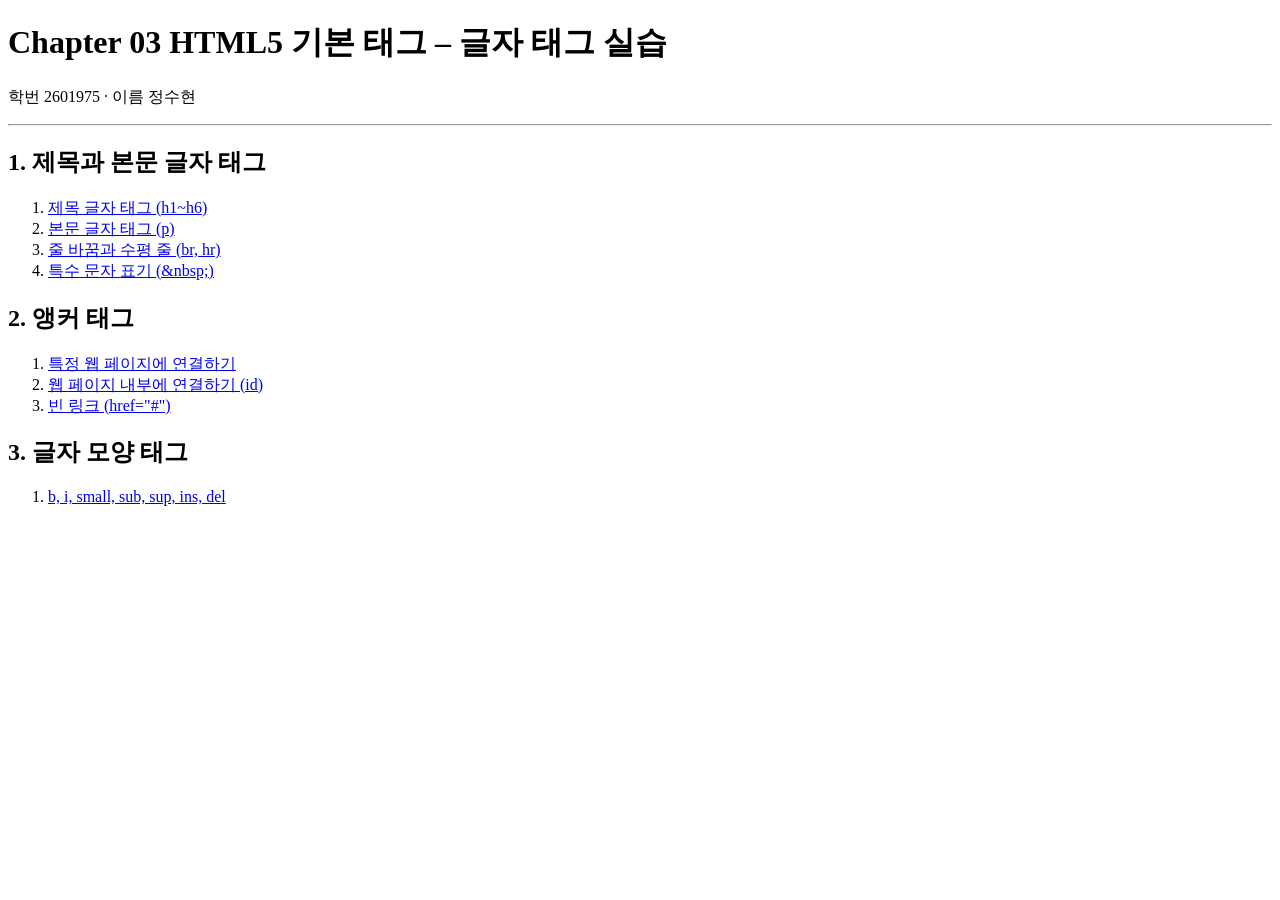
<file: index.html>
<!-- 작성일: 2026-10-07 10:34 (KST) -->
<!-- Chapter 03 Section 01 글자 태그 실습 목록 -->
<!DOCTYPE html>
<html>
<head>
    <meta charset="utf-8">
    <title>Chapter 03 - 글자 태그 실습</title>
</head>
<body>
    <h1>Chapter 03 HTML5 기본 태그 &ndash; 글자 태그 실습</h1>
    <p>학번 2601975 &middot; 이름 정수현</p>
    <hr>

    <h2>1. 제목과 본문 글자 태그</h2>
    <ol>
        <li><a href="03-01_heading.html">제목 글자 태그 (h1~h6)</a></li>
        <li><a href="03-02_paragraph.html">본문 글자 태그 (p)</a></li>
        <li><a href="03-03_br-hr.html">줄 바꿈과 수평 줄 (br, hr)</a></li>
        <li><a href="03-04_nbsp.html">특수 문자 표기 (&amp;nbsp;)</a></li>
    </ol>

    <h2>2. 앵커 태그</h2>
    <ol>
        <li><a href="03-05_anchor-external.html">특정 웹 페이지에 연결하기</a></li>
        <li><a href="03-06_anchor-internal.html">웹 페이지 내부에 연결하기 (id)</a></li>
        <li><a href="03-07_anchor-empty.html">빈 링크 (href="#")</a></li>
    </ol>

    <h2>3. 글자 모양 태그</h2>
    <ol>
        <li><a href="03-08_text-style.html">b, i, small, sub, sup, ins, del</a></li>
    </ol>
</body>
</html>
</file>
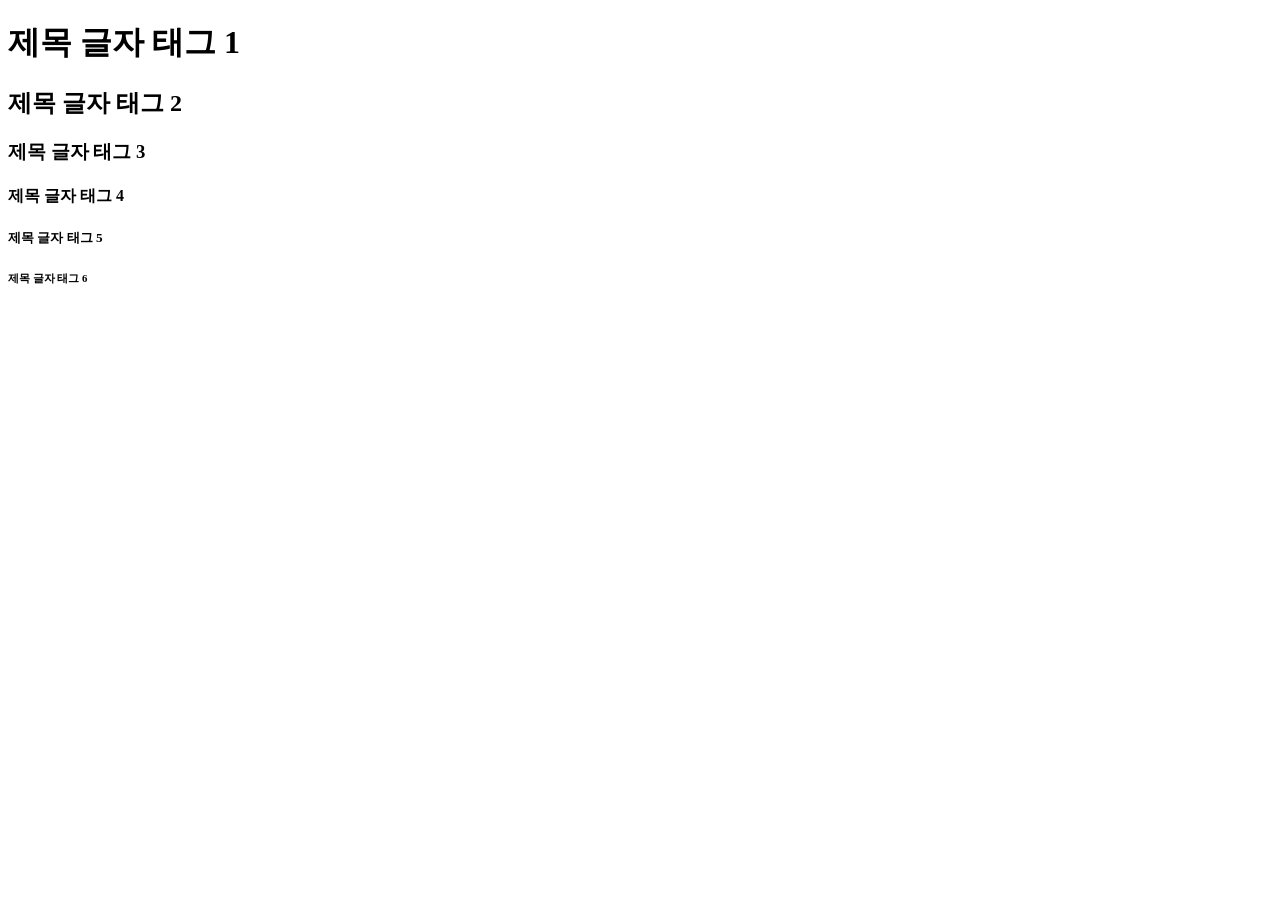
<file: 03-01_heading.html>
<!-- 작성일: 2026-10-07 10:34 (KST) -->
<!-- [코드 3-1] 제목 글자 태그 h1 ~ h6 -->
<!DOCTYPE html>
<html>
<head>
    <meta charset="utf-8">
    <title>HTML TEXT Basic Page</title>
</head>
<body>
    <h1>제목 글자 태그 1</h1>
    <h2>제목 글자 태그 2</h2>
    <h3>제목 글자 태그 3</h3>
    <h4>제목 글자 태그 4</h4>
    <h5>제목 글자 태그 5</h5>
    <h6>제목 글자 태그 6</h6>
</body>
</html>
</file>
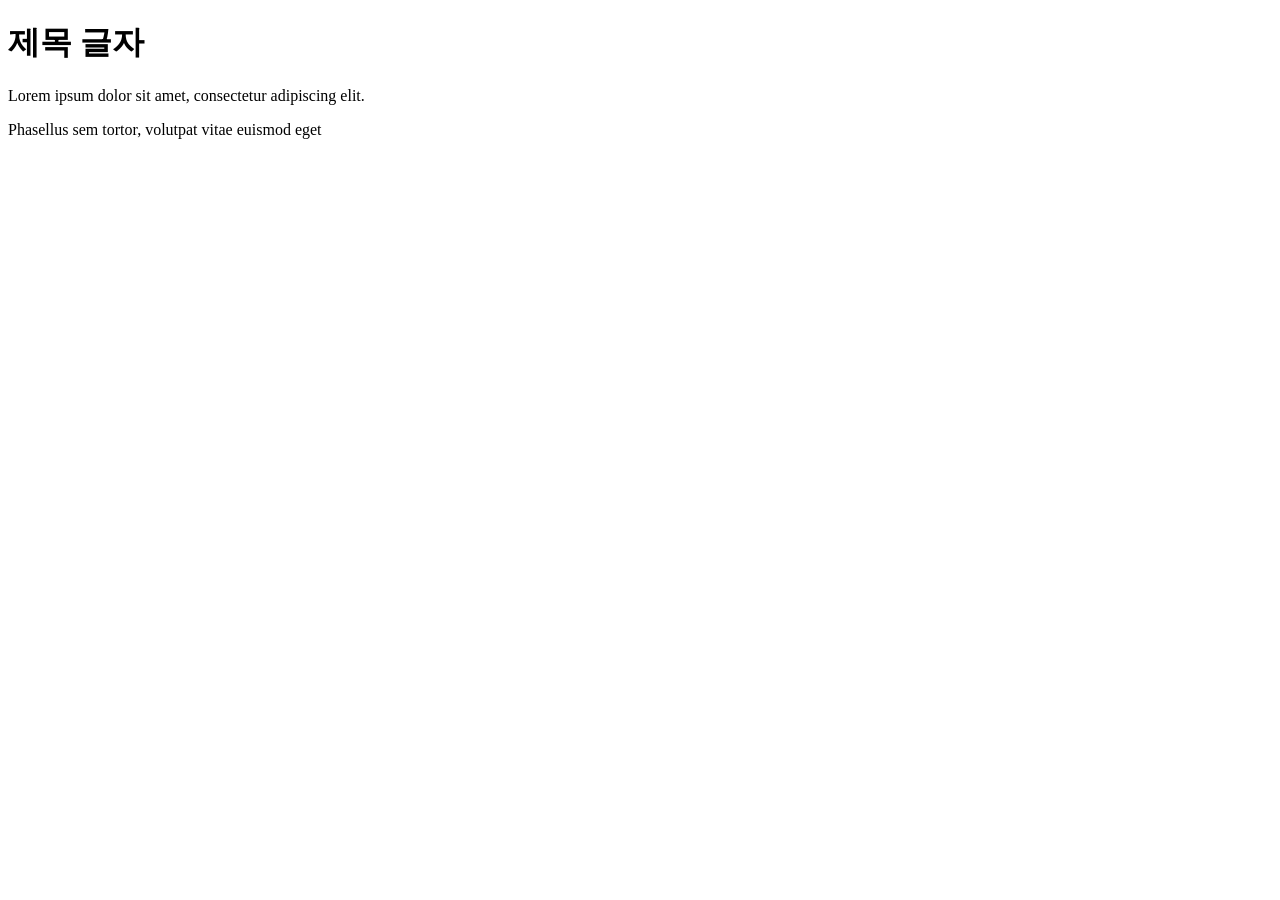
<file: 03-02_paragraph.html>
<!-- 작성일: 2026-10-07 10:34 (KST) -->
<!-- [코드 3-2] 본문 글자 태그 p -->
<!DOCTYPE html>
<html>
<head>
    <meta charset="utf-8">
    <title>HTML TEXT Basic Page</title>
</head>
<body>
    <h1>제목 글자</h1>
    <p>Lorem ipsum dolor sit amet, consectetur adipiscing elit.</p>
    <p>Phasellus sem tortor, volutpat vitae euismod eget</p>
</body>
</html>
</file>
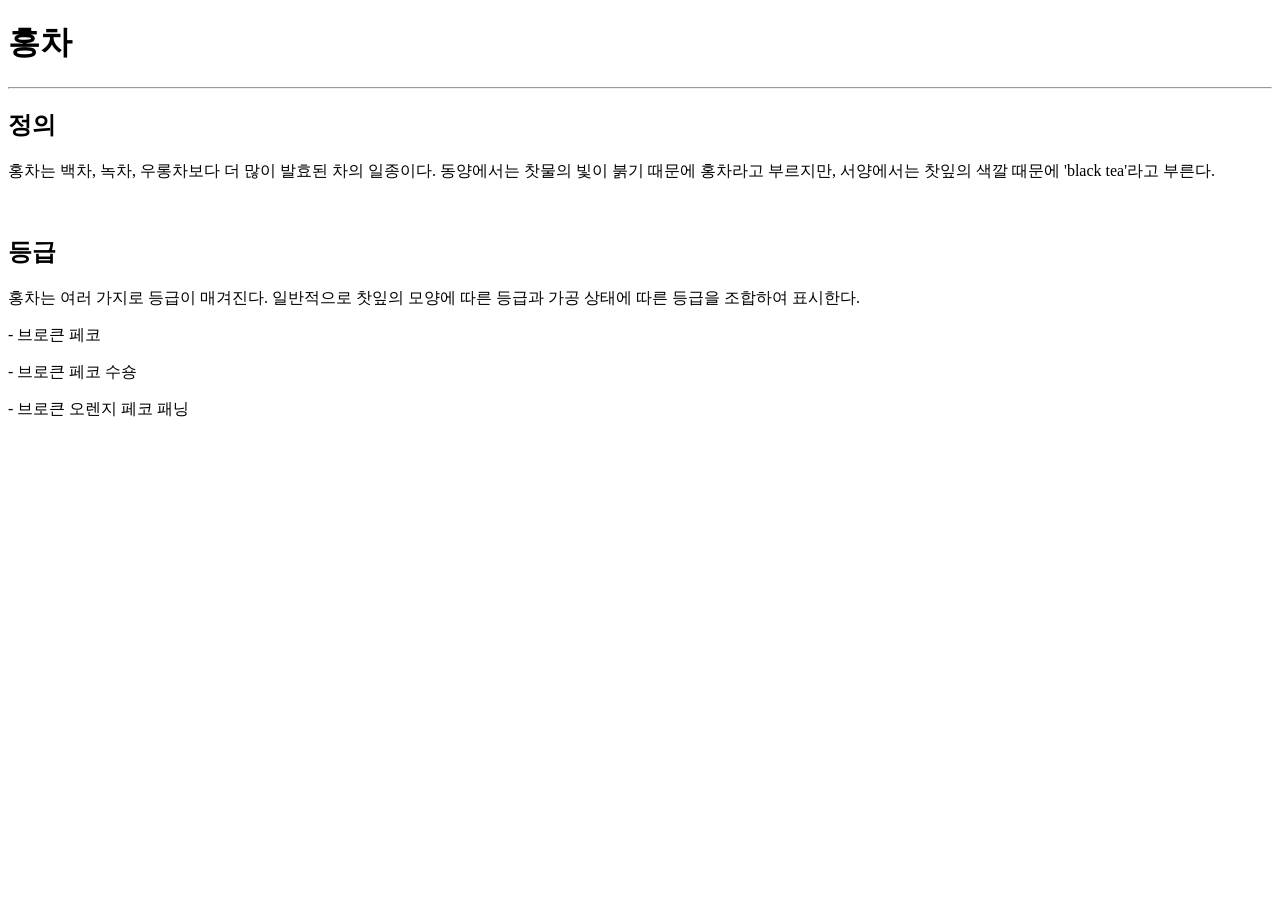
<file: 03-03_br-hr.html>
<!-- 작성일: 2026-10-07 10:34 (KST) -->
<!-- [코드 3-3] 줄 바꿈(br)과 수평 줄(hr) -->
<!-- br은 다른 글자 태그 내부에 넣을 수 있지만 hr은 넣을 수 없음 -->
<!DOCTYPE html>
<html>
<head>
    <meta charset="utf-8">
    <title>HTML TEXT Basic Page</title>
</head>
<body>
    <h1>홍차</h1>
    <hr>
    <h2>정의</h2>
    <p>
        홍차는 백차, 녹차, 우롱차보다 더 많이 발효된 차의 일종이다.
        동양에서는 찻물의 빛이 붉기 때문에 홍차라고 부르지만,
        서양에서는 찻잎의 색깔 때문에 'black tea'라고 부른다.
    </p>
    <br>
    <h2>등급</h2>
    <p>
        홍차는 여러 가지로 등급이 매겨진다. 일반적으로 찻잎의 모양에 따른 등급과
        가공 상태에 따른 등급을 조합하여 표시한다.
    </p>
    <p>- 브로큰 페코</p>
    <p>- 브로큰 페코 수숑</p>
    <p>- 브로큰 오렌지 페코 패닝</p>
</body>
</html>
</file>
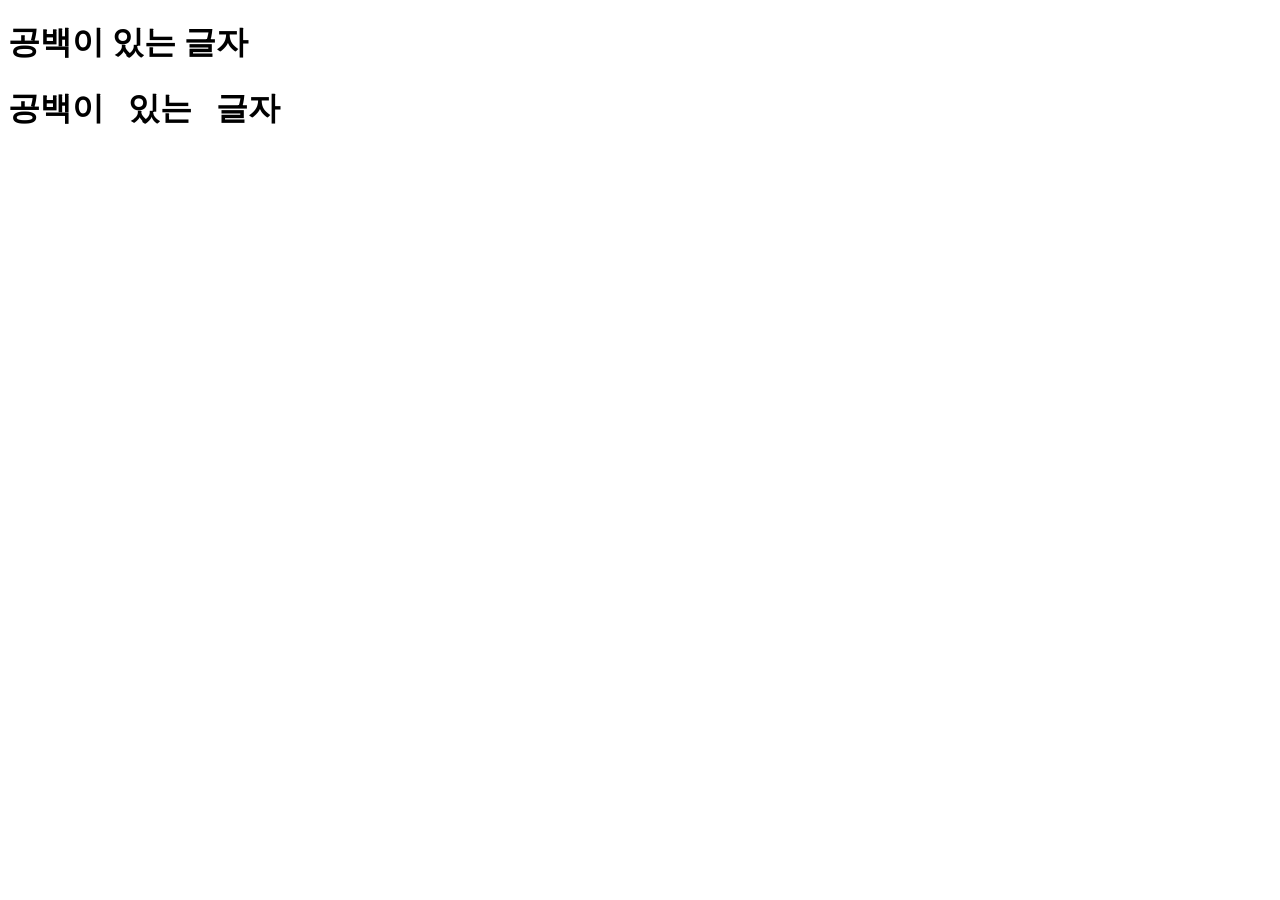
<file: 03-04_nbsp.html>
<!-- 작성일: 2026-10-07 10:34 (KST) -->
<!-- [NOTE] 특수 문자 표기 - 공백 3개는 그냥 입력하면 1개로 합쳐지고, &nbsp;를 쓰면 모두 표시됨 -->
<!DOCTYPE html>
<html>
<head>
    <meta charset="utf-8">
    <title>HTML TEXT Basic Page</title>
</head>
<body>
    <h1>공백이   있는   글자</h1>
    <h1>공백이&nbsp;&nbsp;&nbsp;있는&nbsp;&nbsp;&nbsp;글자</h1>
</body>
</html>
</file>
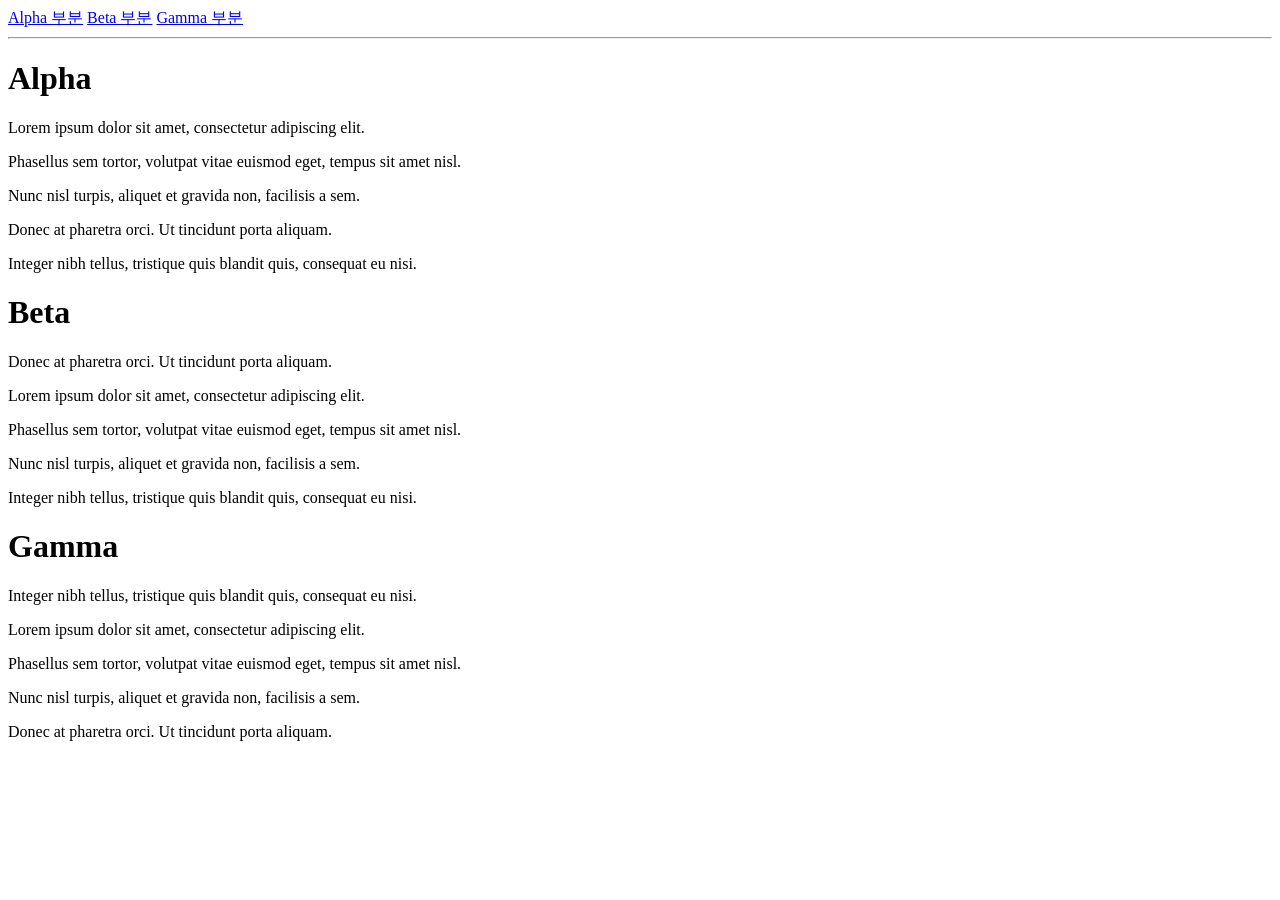
<file: 03-06_anchor-internal.html>
<!-- 작성일: 2026-10-07 10:34 (KST) -->
<!-- [코드 3-6] 앵커 태그 - 웹 페이지 내부에 연결하기 (id 속성 사용) -->
<!-- id가 중복되면 먼저 나오는 태그로 이동하지만, id 중복은 웹 표준에 어긋남 -->
<!DOCTYPE html>
<html>
<head>
    <meta charset="utf-8">
    <title>HTML TEXT Basic Page</title>
</head>
<body>
    <a href="#alpha">Alpha 부분</a>
    <a href="#beta">Beta 부분</a>
    <a href="#gamma">Gamma 부분</a>
    <hr>

    <h1 id="alpha">Alpha</h1>
    <p>Lorem ipsum dolor sit amet, consectetur adipiscing elit.</p>
    <p>Phasellus sem tortor, volutpat vitae euismod eget, tempus sit amet nisl.</p>
    <p>Nunc nisl turpis, aliquet et gravida non, facilisis a sem.</p>
    <p>Donec at pharetra orci. Ut tincidunt porta aliquam.</p>
    <p>Integer nibh tellus, tristique quis blandit quis, consequat eu nisi.</p>

    <h1 id="beta">Beta</h1>
    <p>Donec at pharetra orci. Ut tincidunt porta aliquam.</p>
    <p>Lorem ipsum dolor sit amet, consectetur adipiscing elit.</p>
    <p>Phasellus sem tortor, volutpat vitae euismod eget, tempus sit amet nisl.</p>
    <p>Nunc nisl turpis, aliquet et gravida non, facilisis a sem.</p>
    <p>Integer nibh tellus, tristique quis blandit quis, consequat eu nisi.</p>

    <h1 id="gamma">Gamma</h1>
    <p>Integer nibh tellus, tristique quis blandit quis, consequat eu nisi.</p>
    <p>Lorem ipsum dolor sit amet, consectetur adipiscing elit.</p>
    <p>Phasellus sem tortor, volutpat vitae euismod eget, tempus sit amet nisl.</p>
    <p>Nunc nisl turpis, aliquet et gravida non, facilisis a sem.</p>
    <p>Donec at pharetra orci. Ut tincidunt porta aliquam.</p>
</body>
</html>
</file>
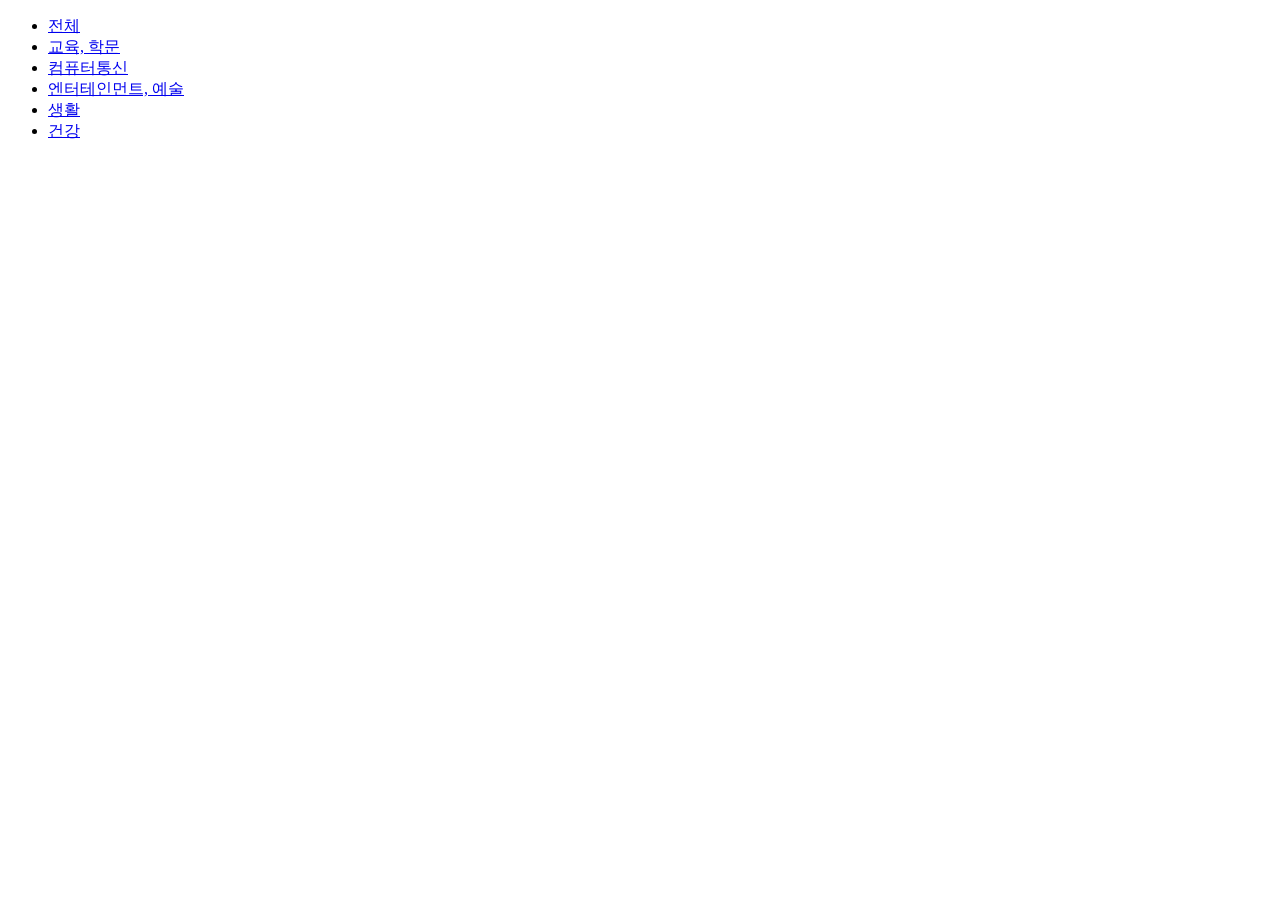
<file: 03-07_anchor-empty.html>
<!-- 작성일: 2026-10-07 10:34 (KST) -->
<!-- [NOTE] 빈 링크 - 하이퍼링크 기능이 없어도 href="#"을 넣어 웹 표준을 따르는 것이 좋음 -->
<!DOCTYPE html>
<html>
<head>
    <meta charset="utf-8">
    <title>HTML TEXT Basic Page</title>
</head>
<body>
    <div class="directory_box _list_area">
        <ul class="directory_list _qna_list">
            <li><a href="#">전체</a></li>
            <li><a href="#">교육, 학문</a></li>
            <li><a href="#">컴퓨터통신</a></li>
            <li><a href="#">엔터테인먼트, 예술</a></li>
            <li><a href="#">생활</a></li>
            <li><a href="#">건강</a></li>
        </ul>
    </div>
</body>
</html>
</file>
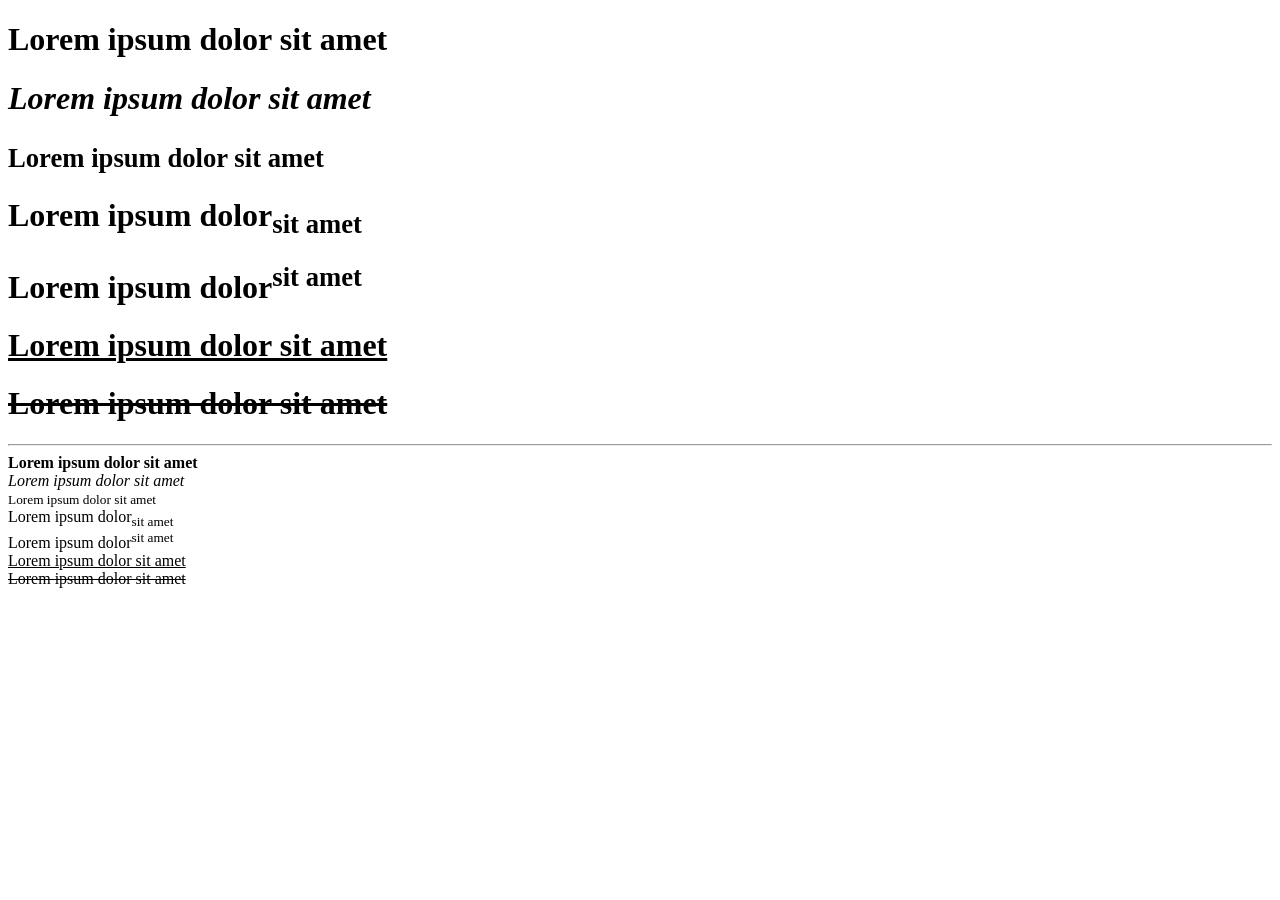
<file: 03-08_text-style.html>
<!-- 작성일: 2026-10-07 10:34 (KST) -->
<!-- [코드 3-7] 글자 모양 태그 b, i, small, sub, sup, ins, del -->
<!-- 글자 모양 태그는 제목/본문 글자 태그 내부에 넣을 수 있지만, 그 반대는 불가능 -->
<!DOCTYPE html>
<html>
<head>
    <meta charset="utf-8">
    <title>HTML TEXT Basic Page</title>
</head>
<body>
    <h1><b>Lorem ipsum dolor sit amet</b></h1>
    <h1><i>Lorem ipsum dolor sit amet</i></h1>
    <h1><small>Lorem ipsum dolor sit amet</small></h1>
    <h1>Lorem ipsum dolor<sub>sit amet</sub></h1>
    <h1>Lorem ipsum dolor<sup>sit amet</sup></h1>
    <h1><ins>Lorem ipsum dolor sit amet</ins></h1>
    <h1><del>Lorem ipsum dolor sit amet</del></h1>
    <hr>
    <b>Lorem ipsum dolor sit amet</b><br>
    <i>Lorem ipsum dolor sit amet</i><br>
    <small>Lorem ipsum dolor sit amet</small><br>
    Lorem ipsum dolor<sub>sit amet</sub><br>
    Lorem ipsum dolor<sup>sit amet</sup><br>
    <ins>Lorem ipsum dolor sit amet</ins><br>
    <del>Lorem ipsum dolor sit amet</del><br>
</body>
</html>
</file>
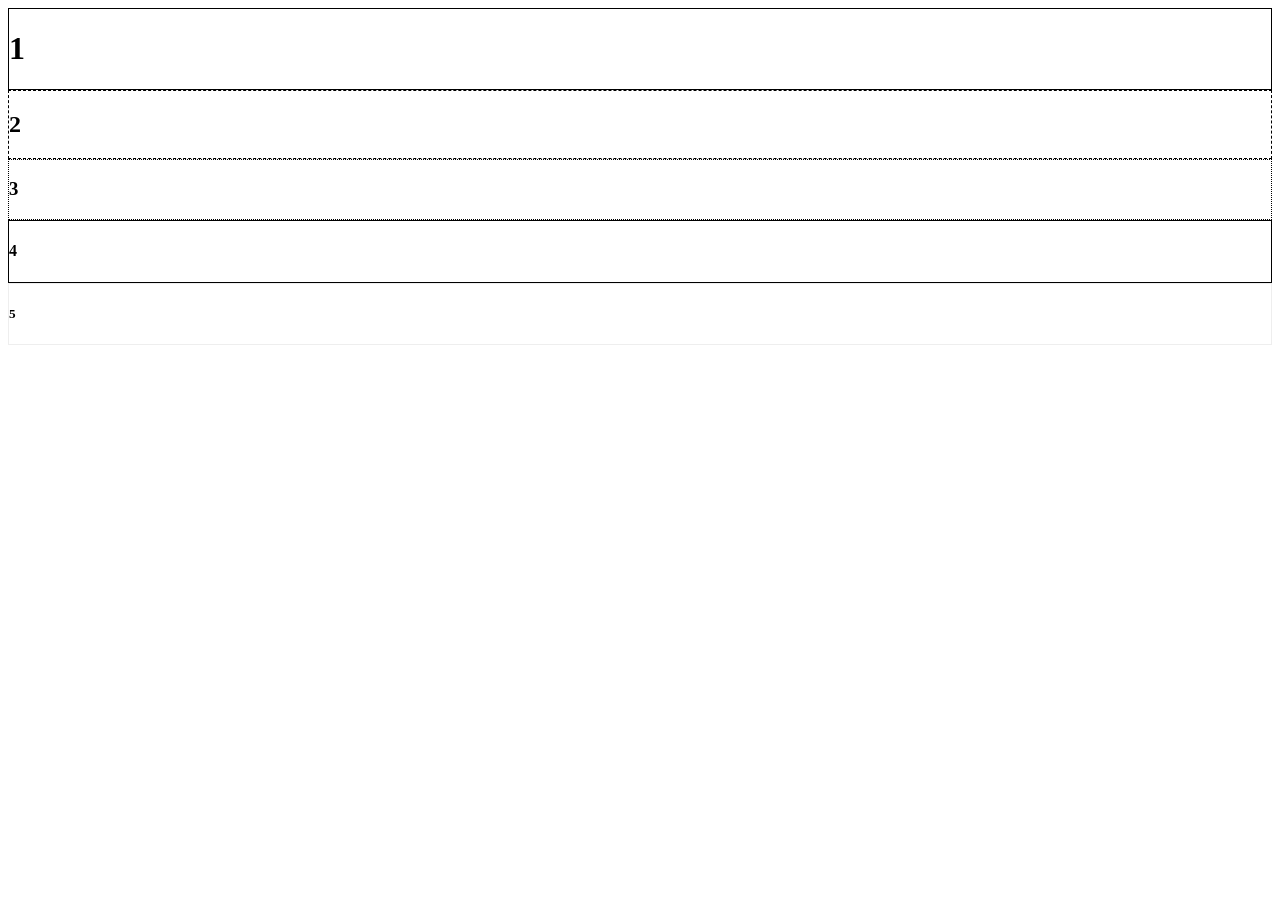
<file: 0930 웹개발 실습2.html>
<!DOCTYPE html>
<!-- 작성일: 2026-09-30 11:15 (KST) -->
<html>
  <head>
    <meta charset="UTF-8">
    <title>웹개발 0930 _2</title>

  </head>
  <body>

    <div style="border: 1px solid;">
        <h1>1</h1>
    </div>

    <div style="border: 1px dashed;">
        <h2>2</h2>
    </div>

    <div style="border: 1px dotted;">
        <h3>3</h3>
    </div>

    <div style="border: 1px double;">
        <h4>4</h4>
    </div>

    <div style="border: 1px groove;">
        <h5>5</h5>
    </div>


  </body>
</html>
</file>
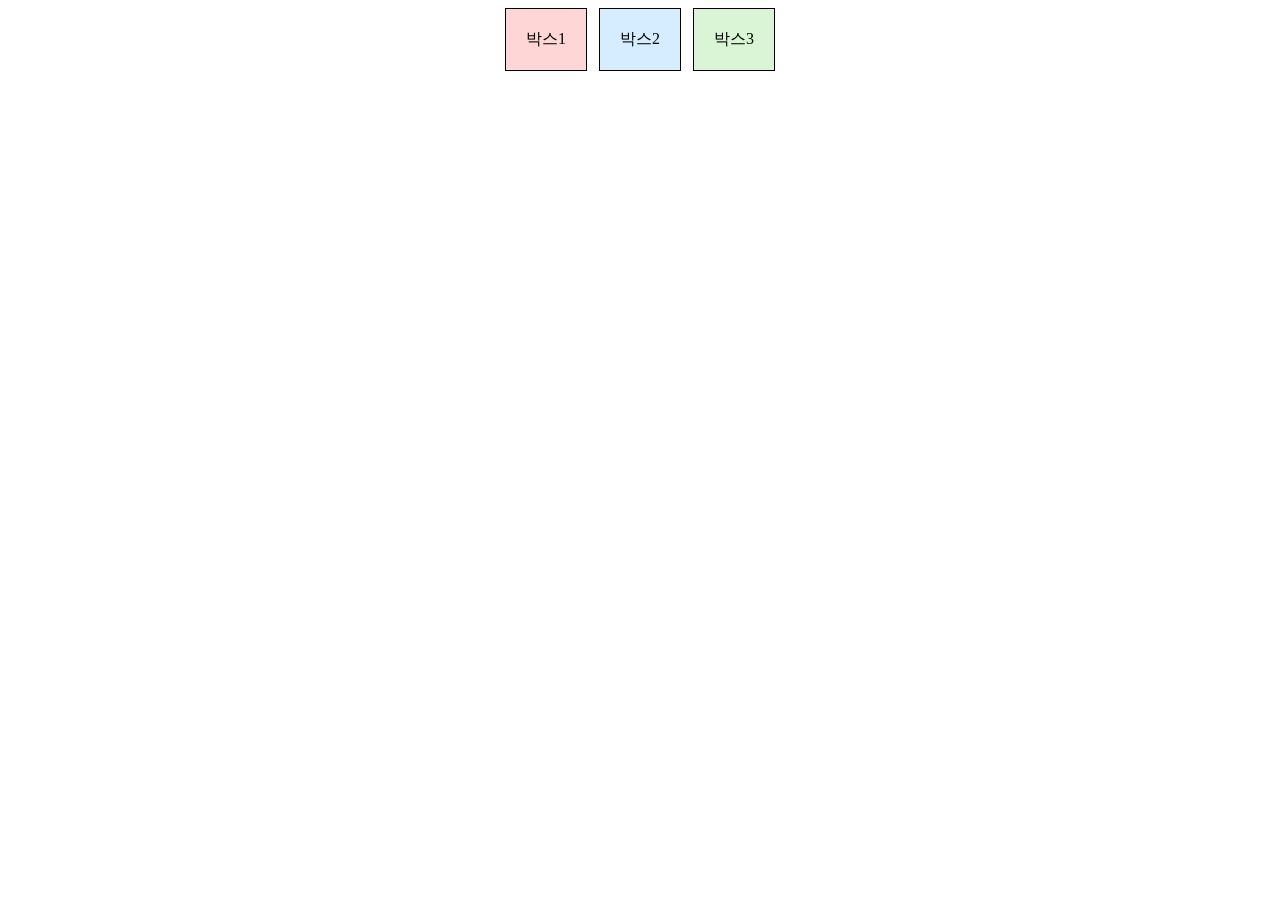
<file: 0930 웹개발 실습3 (2).html>
<!DOCTYPE html>
<!-- 작성일: 2026-09-30 11:22 (KST) -->
<!-- 수정일: 2026-09-30 11:35 (KST) -->
<html>
  <head>
    <meta charset="UTF-8">
    <meta name="viewport" content="width=device-width, initial-scale=1">
    <title>웹개발 0930 _3</title>
    <style>
      /* CSS: 부모에게 flex 지시 */
      .container {
        display: flex;
        flex-direction: row; /* 기본: 가로로 나란히 */
        justify-content: center;
        gap: 12px;
      }

      @media (max-width: 600px) {
        .container {
          flex-direction: column; /* 화면이 좁아지면 세로로 */
        }
      }

      /* 박스가 눈에 보이도록 테두리와 여백 추가 */
      .container div {
        border: 1px solid;
        padding: 20px;
      }

      /* 박스마다 배경색 넣기 */
      .container div:nth-child(1) { background-color: #FFD6D6; } /* 연한 빨강 */
      .container div:nth-child(2) { background-color: #D6ECFF; } /* 연한 파랑 */
      .container div:nth-child(3) { background-color: #D9F5D6; } /* 연한 초록 */
    </style>
  </head>
  <body>

    <!-- HTML: 박스 3개를 감싸는 부모 -->
    <div class="container">
      <div>박스1</div>
      <div>박스2</div>
      <div>박스3</div>
    </div>

  </body>
</html>
</file>
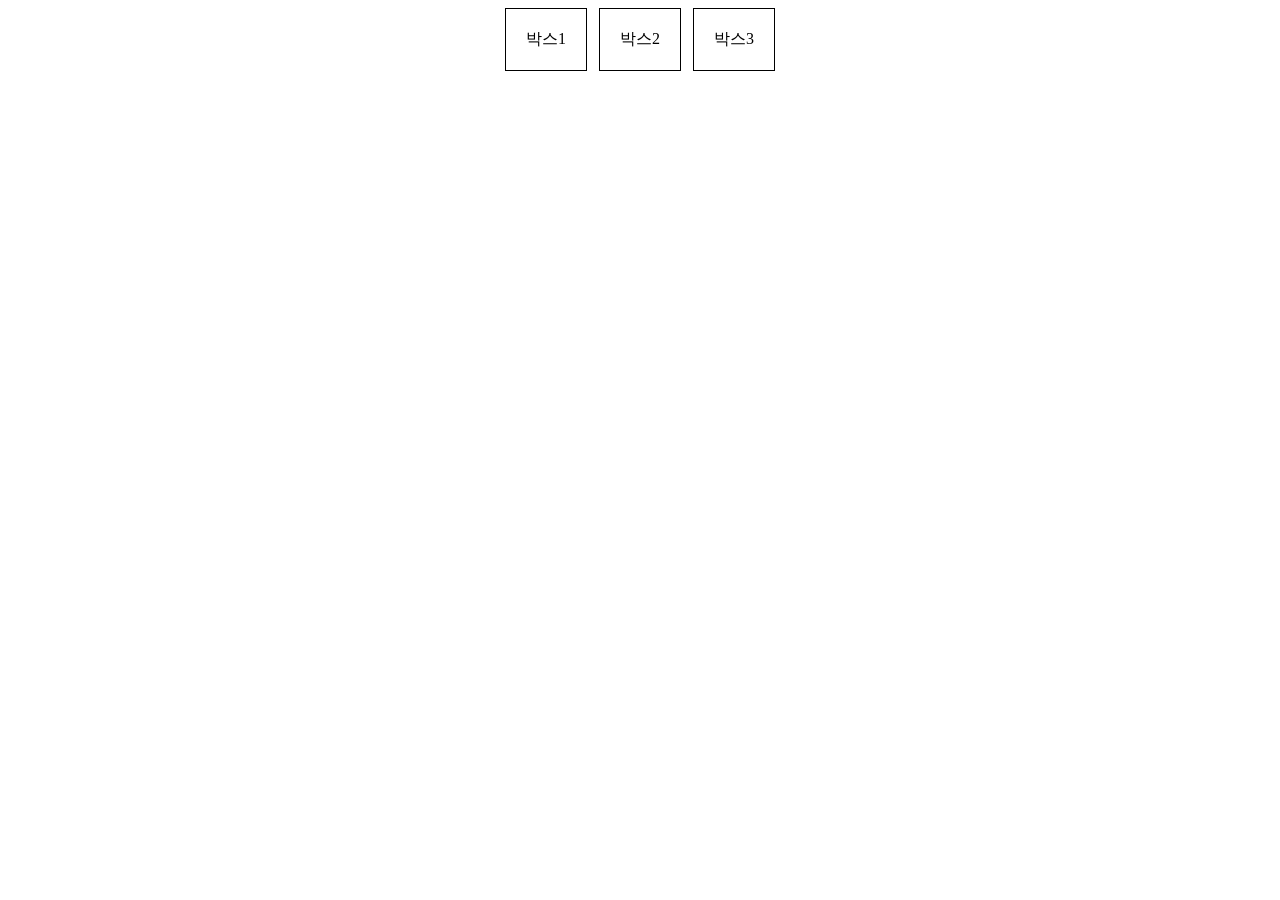
<file: 0930 웹개발 실습3.html>
<!DOCTYPE html>
<!-- 작성일: 2026-09-30 11:22 (KST) -->
<!-- 수정일: 2026-09-30 11:45 (KST) -->
<html>
  <head>
    <meta charset="UTF-8">
    <meta name="viewport" content="width=device-width, initial-scale=1">
    <title>웹개발 0930 _3</title>
    <style>
      /* CSS: 부모에게 flex 지시 */
      #container {
        display: flex;
        flex-direction: row; /* 기본: 가로로 나란히 */
        justify-content: center;
        gap: 12px;
      }

      @media (max-width: 600px) {
        #container {
          flex-direction: column; /* 화면이 좁아지면 세로로 */
        }
      }

      /* 박스가 눈에 보이도록 테두리와 여백 추가 */
      #container div {
        border: 1px solid;
        padding: 20px;
      }
    </style>
  </head>
  <body>

    <!-- HTML: 박스 3개를 감싸는 부모 -->
    <div id="container">
      <div>박스1</div>
      <div>박스2</div>
      <div>박스3</div>
    </div>

  </body>
</html>
</file>
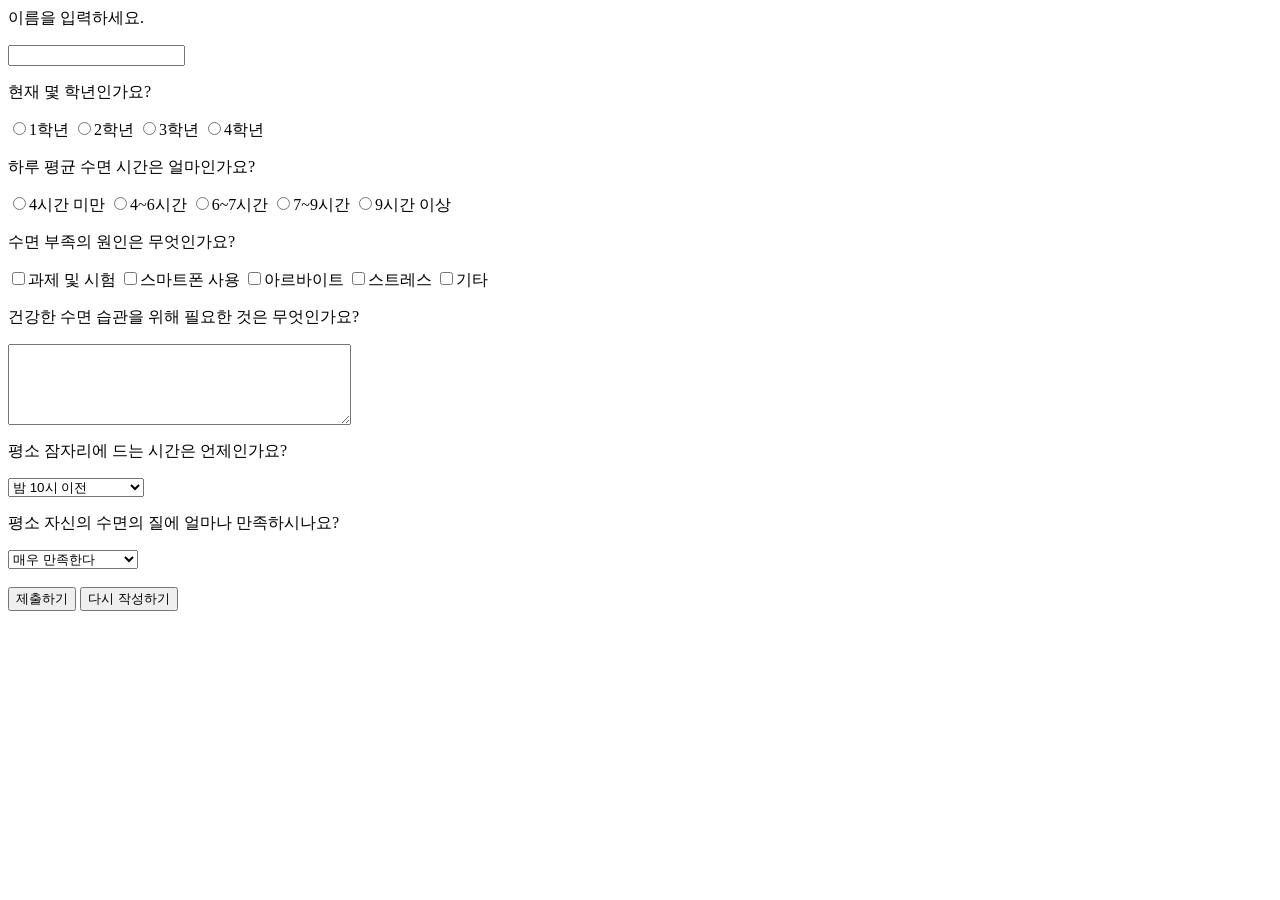
<file: 입력화면.html>
<html>
<body>
    <form>
        <!-- 이름 입력 -->
        <p>이름을 입력하세요.</p>
        <input type="text" name="name"><br>

        <!-- 학년 선택 -->
        <p>현재 몇 학년인가요?</p>
        <input type="radio" name="grade" value="1학년">1학년
        <input type="radio" name="grade" value="2학년">2학년
        <input type="radio" name="grade" value="3학년">3학년
        <input type="radio" name="grade" value="4학년">4학년<br>

        <!-- 하루 평균 수면 시간 -->
        <p>하루 평균 수면 시간은 얼마인가요?</p>
        <input type="radio" name="sleep" value="4시간 미만">4시간 미만
        <input type="radio" name="sleep" value="4~6시간">4~6시간
        <input type="radio" name="sleep" value="6~7시간">6~7시간
        <input type="radio" name="sleep" value="7~9시간">7~9시간
        <input type="radio" name="sleep" value="9시간 이상">9시간 이상<br>

        <!-- 수면 부족의 원인 -->
        <p>수면 부족의 원인은 무엇인가요?</p>
        <input type="checkbox" name="cause" value="과제">과제 및 시험
        <input type="checkbox" name="cause" value="스마트폰">스마트폰 사용
        <input type="checkbox" name="cause" value="아르바이트">아르바이트
        <input type="checkbox" name="cause" value="스트레스">스트레스
        <input type="checkbox" name="cause" value="기타">기타<br>

        <!-- 건강한 수면 습관에 대한 의견 -->
        <p>건강한 수면 습관을 위해 필요한 것은 무엇인가요?</p>
        <textarea name="opinion" rows="5" cols="40"></textarea><br>

        <!-- 드롭다운: 취침 시간 -->
        <p>평소 잠자리에 드는 시간은 언제인가요?</p>
        <select name="bedtime">
            <option>밤 10시 이전</option>
            <option>밤 10시~자정 이전</option>
            <option>자정~새벽 2시 이전</option>
            <option>새벽 2시~4시 이전</option>
            <option>새벽 4시 이후</option>
        </select><br>

        <!-- 드롭다운: 수면 만족도 -->
        <p>평소 자신의 수면의 질에 얼마나 만족하시나요?</p>
        <select name="satisfaction">
            <option>매우 만족한다</option>
            <option>만족하는 편이다</option>
            <option>보통이다</option>
            <option>불만족하는 편이다</option>
            <option>매우 불만족한다</option>
        </select><br>

        <!-- 제출 및 초기화 버튼 -->
        <br>
        <input type="submit" value="제출하기">
        <input type="reset" value="다시 작성하기">
    </form>
</body>
</html>
</file>
